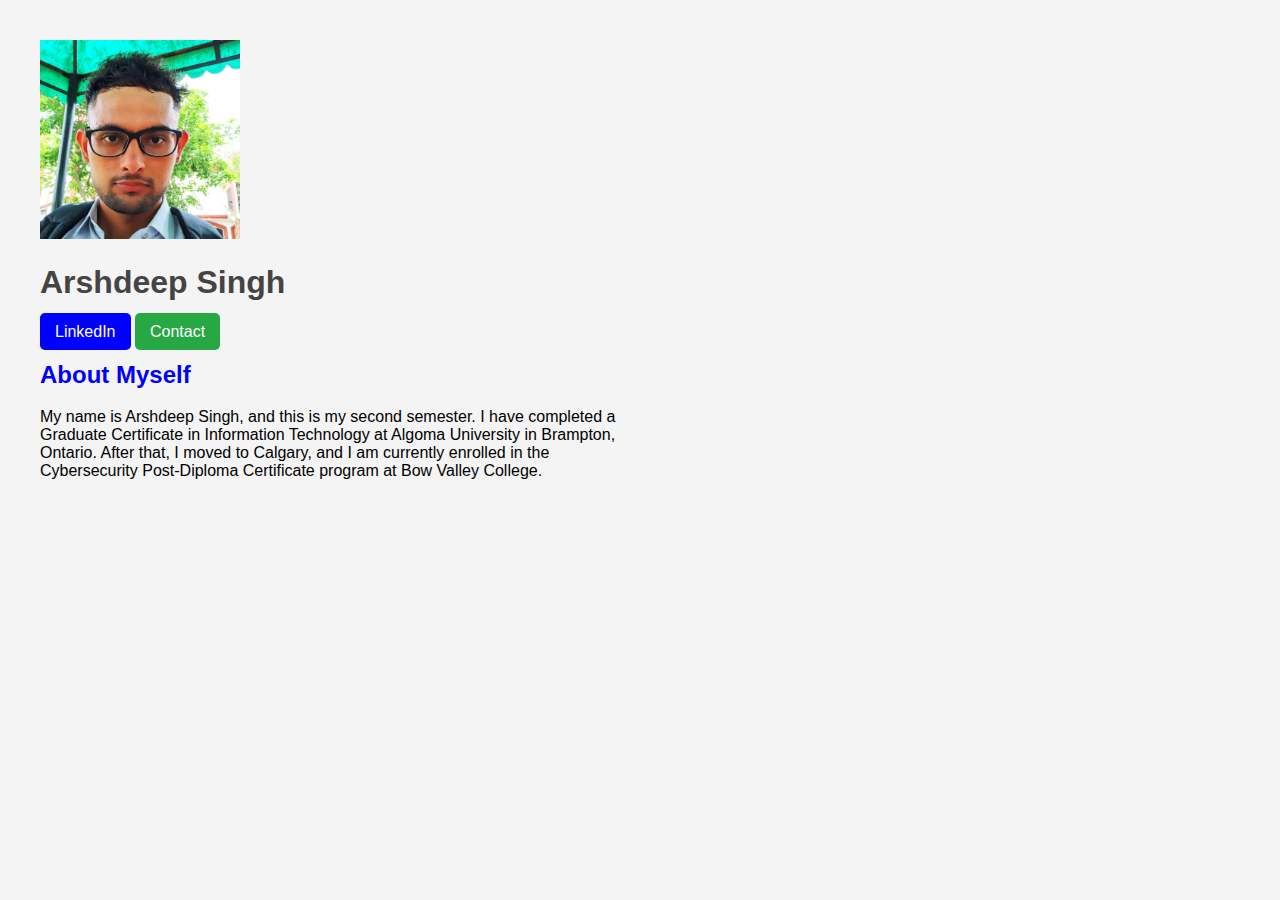
<file: index.html>
<!DOCTYPE html>
<html>
    <head>
        <title>Resume Website</title>
        <link rel="stylesheet" href="style.css">
    </head>
 
    <body>
        <img src="/photos/myself.jpg" width="200" alt="My Pic">
        <h1>Arshdeep Singh</h1>
        <a href="https://www.linkedin.com/in/0arsh1/" style="background-color: blue;">LinkedIn</a>
        <a href="contact.html">Contact</a>
        <h2><font color="blue">About Myself</font></h2>
        <p style="width: 600px; color: black;">My name is Arshdeep Singh, and this is my second semester. I have completed a Graduate Certificate in Information Technology at Algoma University in Brampton, Ontario. After that, I moved to Calgary, and I am currently enrolled in the Cybersecurity Post-Diploma Certificate program at Bow Valley College.</p>
        <iframe width="560" height="315" src="https://www.youtube.com/embed/nZn9iiVHQ0Q?si=VzUGQtm2lyVJ8VxN" title="YouTube video player" frameborder="0" allow="accelerometer; autoplay; clipboard-write; encrypted-media; gyroscope; picture-in-picture; web-share" referrerpolicy="strict-origin-when-cross-origin" allowfullscreen></iframe>
    </body>
</html>
</file>
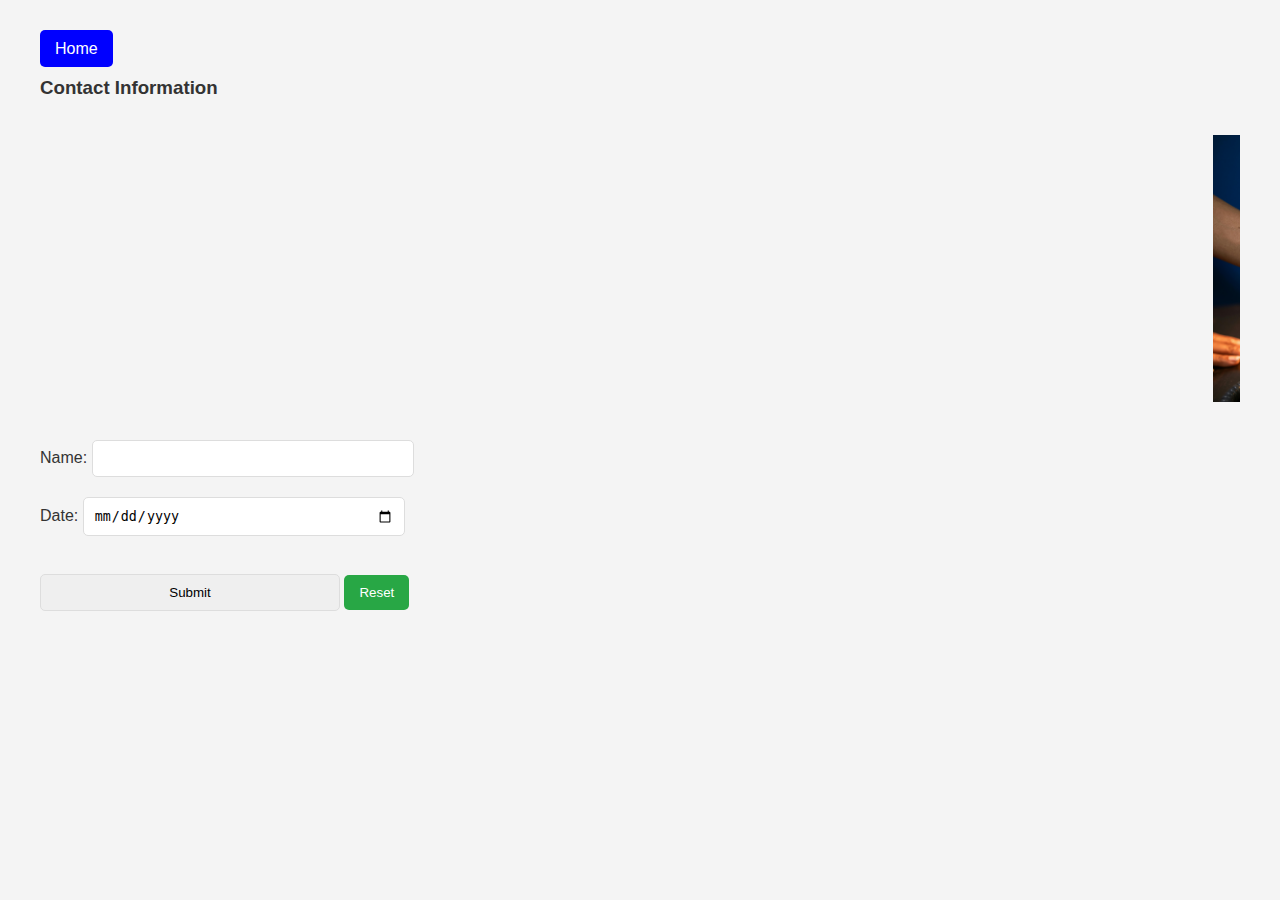
<file: contact.html>
<!DOCTYPE html>
<html>
    <head>
        <title>Contact Information</title>
        <link rel="stylesheet" href="style.css">
    </head>

    <body>
        <a href="index.html" style="background-color: blue;">Home</a>
        <h3>Contact Information</h3>
        <br>
        <marquee>
            <img src="/photos/contactus.jpg" width="400"><img src="images/contactus.jpg" width="400"><img src="images/contactus.jpg" width="400"><img src="images/contactus.jpg" width="400"><img src="images/contactus.jpg" width="400">
        </marquee>
        <form>
            Name: <input type="text"> <br>
            Date: <input type="date"> <br><br>
            <input type="button" value="Submit">
            <button>Reset</button>
        </form>
    </body>
    <footer>

    </footer>
</html>
</file>
<file: style.css>
body {
    font-family: Arial, sans-serif;
    margin: 20px;
    padding: 20px;
    background-color: #f4f4f4;
    color: #333;
}

h1 {
    color: #444;
}

form {
    margin-top: 20px;
}

label {
    font-weight: bold;
}

input {
    margin: 10px 0;
    padding: 10px;
    width: 300px;
    border: 1px solid #ddd;
    border-radius: 5px;
}

button {
    background-color: #28a745;
    color: white;
    border: none;
    padding: 10px 15px;
    border-radius: 5px;
    cursor: pointer;
}

button:hover {
    background-color: #218838;
}

p {
    color: #0069d9;
}

a {
    background-color: #28a745;
    text-decoration: none;
    color: white;
    border: none;
    padding: 10px 15px;
    border-radius: 5px;
    cursor: pointer;
}

a:hover {
    background-color: #218838;
}
</file>
